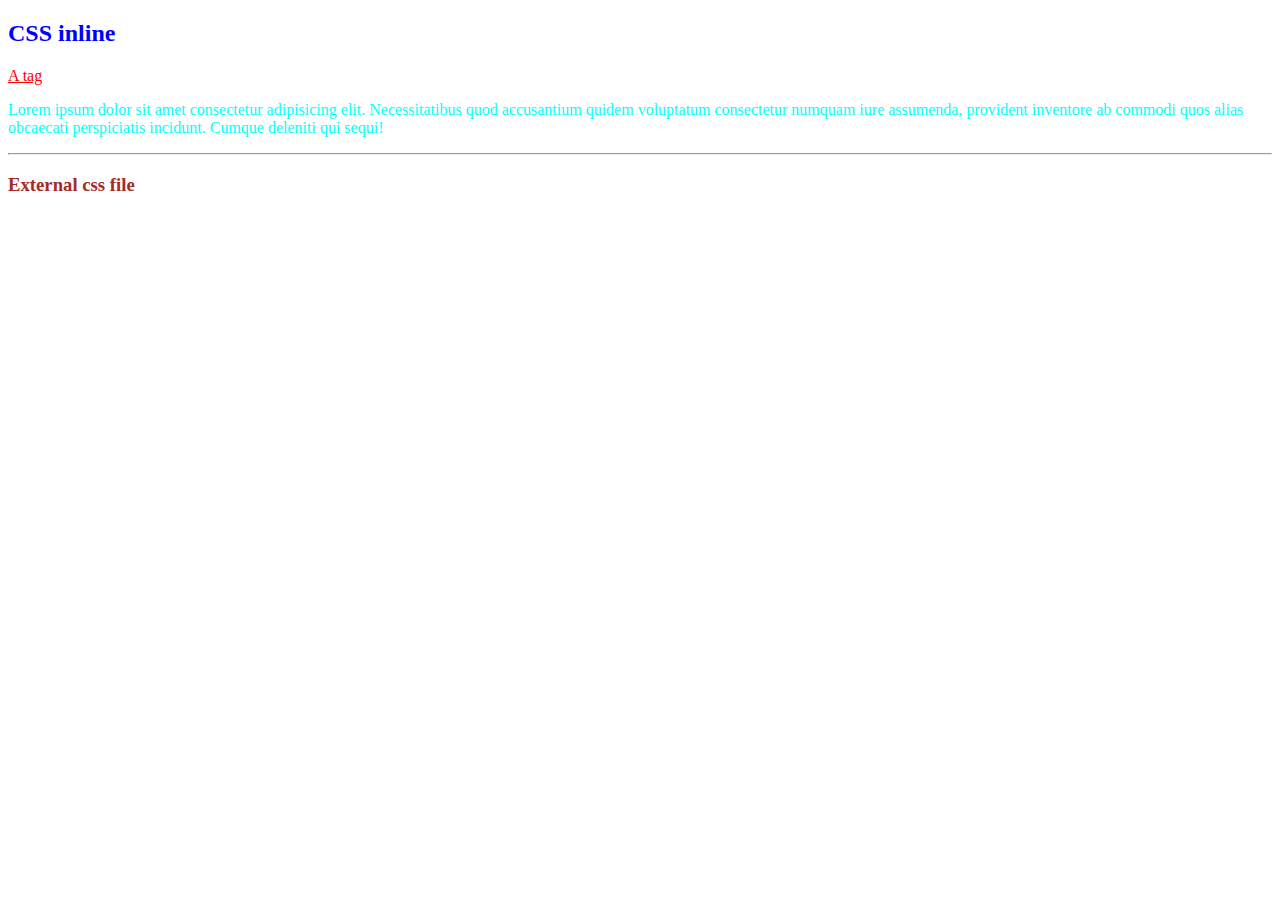
<file: index.html>
<!DOCTYPE html>
<html lang="en">
<head>
    <meta charset="UTF-8">
    <meta http-equiv="X-UA-Compatible" content="IE=edge">
    <meta name="viewport" content="width=device-width, initial-scale=1.0">
    <title>Document</title>
    <link href="style.css" rel="stylesheet">
    <style>
        p {
          color: aqua  
        }
    </style>
</head>
<body>
    <h2 class="" id="" style="color: blue;">CSS inline</h2>
    <a style="color: red;" href="https://www.w3schools.com/tags/tag_a.asp">A tag</a>

    <p>Lorem ipsum dolor sit amet consectetur adipisicing elit. 
        Necessitatibus quod accusantium quidem voluptatum consectetur numquam iure assumenda, 
        provident inventore ab commodi quos alias obcaecati perspiciatis incidunt. 
        Cumque deleniti qui sequi!</p>
    <hr>
    
    <h3>External css file</h3>
</body>
</html>
</file>
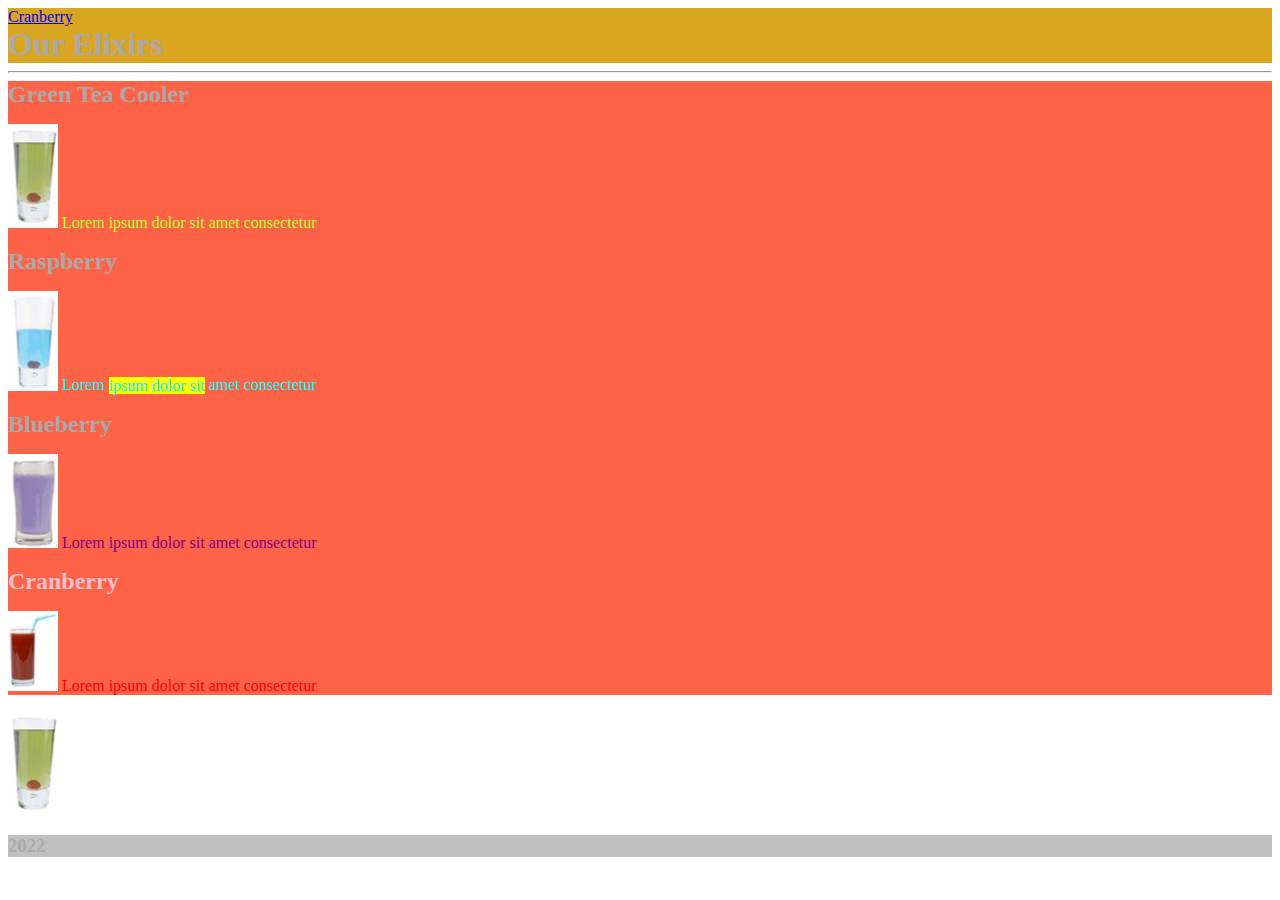
<file: elixir.html>
<!DOCTYPE html>
<html lang="en">
<head>
    <meta charset="UTF-8">
    <meta http-equiv="X-UA-Compatible" content="IE=edge">
    <meta name="viewport" content="width=device-width, initial-scale=1.0">
    <link href="/css/elixirstyle.css" rel="stylesheet">
    <title>Document</title>
</head>
<body>
    <div class="header">
        <a href="#berry">Cranberry</a>
        <h1>Our Elixirs</h1>
    </div>
    <hr>
    <div class="content">
        <h2>Green Tea Cooler</h2>
        <p class="greentea"><img src="/img/1_img.png" alt="Green Tea">
            Lorem ipsum dolor sit amet consectetur </p>
            <h2>Raspberry</h2>
        <p class="bluetea"><img src="/img/2_img.png" alt="Green Tea">
            Lorem <span class="textbg">ipsum dolor sit</span> amet consectetur </p>
            <h2>Blueberry</h2>   
        <p class="purpletea"><img src="/img/3_img.png" alt="Green Tea">
            Lorem ipsum dolor sit amet consectetur </p>
            <h2 id="berry">Cranberry</h2> 
        <p class="redtea"><img src="/img/4_img.png" alt="Green Tea">
            Lorem ipsum dolor sit amet consectetur </p>
    </div>
    <p>
        <img src="/img/1_img.png" alt="Green Tea">
    </p>
<div class="footer">
    <h3>2022</h3>
</div>
</body>
</html>
</file>
<file: style.css>
h3 {
    color: brown;
}
</file>
<file: css/elixirstyle.css>
h1 {
    color: gray;
    margin: 0;
}

h1, h2, h3 {
    color: darkgrey;
    margin: 0;
}

.greentea {
    color: greenyellow;
}

.bluetea {
    color: aqua;
}

.purpletea {
    color: purple;
}

.redtea {
    color: red;
}
#berry {
    color: pink;
}

.header {
    background-color: goldenrod;
}

.content {
    background-color: tomato;
}

.footer {
    background-color: silver;
}

.textbg {
    background-color: yellow;
}

p img {
    width: 50px;
}
</file>
